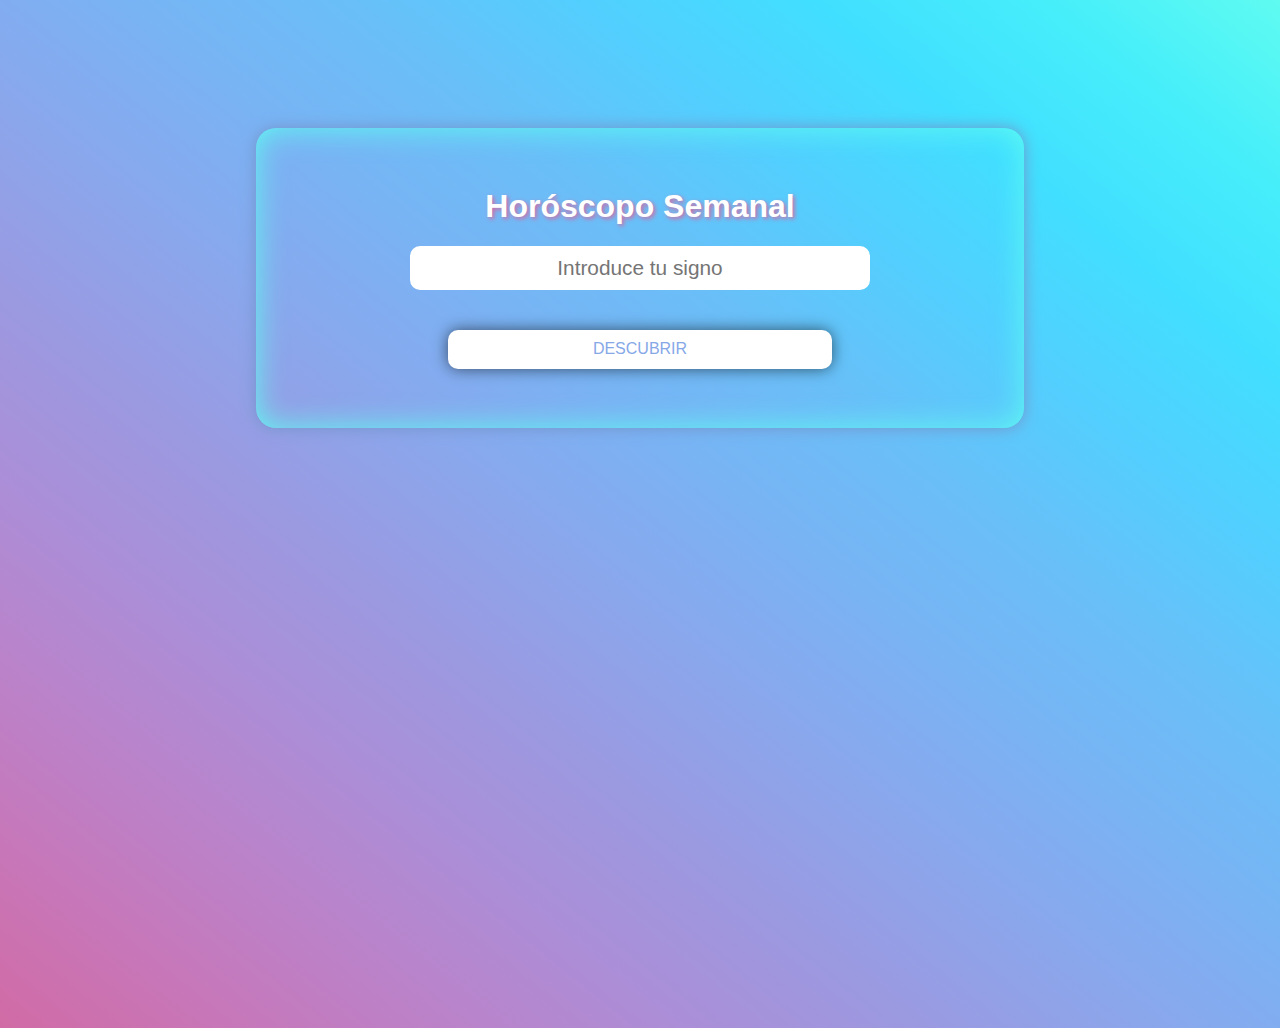
<file: docs/index.html>
<!doctype html><html lang="en"><head><meta charset="UTF-8"><link rel="icon" type="image/svg+xml" href="./assets/horoscopo--jZeDtEO.png"><meta name="viewport" content="width=device-width,initial-scale=1,maximum-scale=1"><link rel="preconnect" href="https://fonts.googleapis.com"><link rel="preconnect" href="https://fonts.gstatic.com" crossorigin><link href="https://fonts.googleapis.com/css2?family=Fredoka:wght@300..700&display=swap" rel="stylesheet"><title>Horoscopo</title><script type="module" crossorigin src="./assets/index-lsNl3muI.js"></script><link rel="stylesheet" crossorigin href="./assets/index-yDZcyugV.css"></head><body><section id="formContainer" class="horoscopo__container"><h1 class="tittle">Horóscopo Semanal</h1><div class="horoscopo__inputcontainer"><form class="form" action="" id="form"><input class="input" type="text" name="horoscopo" id="horoscopo" placeholder="Introduce tu signo"><p class="error" id="error"></p><input class="button" type="submit" value="DESCUBRIR"></form></div></section><section id="resultContainer" class="result__container hide"><h1 class="tittle__result">Tu Horóscopo Semanal</h1><div class="horoscopo__inputcontainer"><p id="resulttext" class="horoscopotext"></p></div><button id="restart" class="button__result">Volver a Inicio</button></section></body></html>
</file>
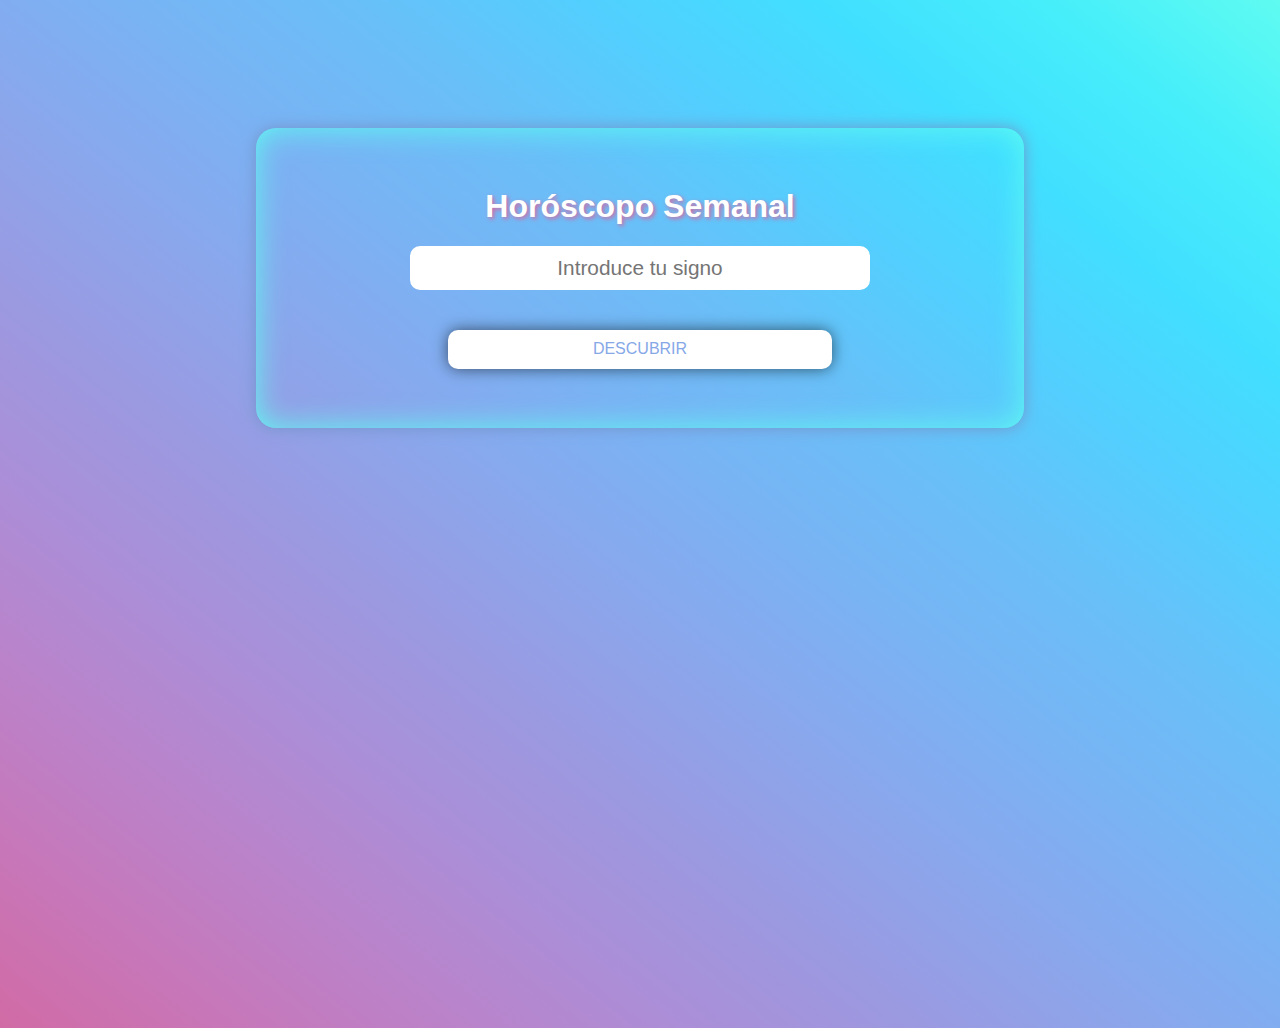
<file: src/index.html>
<!doctype html>
<html lang="en">
	<head>
		<meta charset="UTF-8" />
		<link rel="icon" type="image/svg+xml" href="/assets/images/horoscopo.png" />
		<meta name="viewport" content="width=device-width, initial-scale=1.0, maximum-scale=1.0">

		<link rel="stylesheet" href="css/base/normalize.css" />
		<link rel="stylesheet" href="css/base/base.css" />
		<link rel="preconnect" href="https://fonts.googleapis.com">
<link rel="preconnect" href="https://fonts.gstatic.com" crossorigin>
<link href="https://fonts.googleapis.com/css2?family=Fredoka:wght@300..700&display=swap" rel="stylesheet">
		<link rel="stylesheet" href="css/styles.css" />
		<title>Horoscopo</title>
	</head>
	<body>
		<section id="formContainer" class="horoscopo__container">
			<h1 class="tittle">Horóscopo Semanal</h1>
			<div class="horoscopo__inputcontainer">
				<form class="form" action="" id="form">
					<input class="input" type="text" name="horoscopo" id="horoscopo" placeholder="Introduce tu signo">
					<p class="error" id="error"></p>
					<input class="button" type="submit" value="DESCUBRIR">
				</form>
			</div>
		</section>
		<section id="resultContainer" class="result__container hide">
			<h1 class="tittle__result">Tu Horóscopo Semanal</h1>
			<div class="horoscopo__inputcontainer">
				<p id="resulttext" class="horoscopotext"></p>
			</div>
			<button id="restart" class="button__result">Volver a Inicio</button>
		</section>
		<script  type="module" src="./js/index.js"></script>
	</body>
</html>
</file>
<file: docs/assets/index-yDZcyugV.css>
html{line-height:1.15;-webkit-text-size-adjust:100%}body{margin:0}main{display:block}h1{font-size:2em;margin:.67em 0}hr{box-sizing:content-box;height:0;overflow:visible}pre{font-family:monospace,monospace;font-size:1em}a{background-color:transparent}abbr[title]{border-bottom:none;text-decoration:underline;text-decoration:underline dotted}b,strong{font-weight:bolder}code,kbd,samp{font-family:monospace,monospace;font-size:1em}small{font-size:80%}sub,sup{font-size:75%;line-height:0;position:relative;vertical-align:baseline}sub{bottom:-.25em}sup{top:-.5em}img{border-style:none}button,input,optgroup,select,textarea{font-family:inherit;font-size:100%;line-height:1.15;margin:0}button,input{overflow:visible}button,select{text-transform:none}button,[type=button],[type=reset],[type=submit]{-webkit-appearance:button;-moz-appearance:button;appearance:button}button::-moz-focus-inner,[type=button]::-moz-focus-inner,[type=reset]::-moz-focus-inner,[type=submit]::-moz-focus-inner{border-style:none;padding:0}button:-moz-focusring,[type=button]:-moz-focusring,[type=reset]:-moz-focusring,[type=submit]:-moz-focusring{outline:1px dotted ButtonText}fieldset{padding:.35em .75em .625em}legend{box-sizing:border-box;color:inherit;display:table;max-width:100%;padding:0;white-space:normal}progress{vertical-align:baseline}textarea{overflow:auto}[type=checkbox],[type=radio]{box-sizing:border-box;padding:0}[type=number]::-webkit-inner-spin-button,[type=number]::-webkit-outer-spin-button{height:auto}[type=search]{-webkit-appearance:textfield;-moz-appearance:textfield;appearance:textfield;outline-offset:-2px}[type=search]::-webkit-search-decoration{-webkit-appearance:none}::-webkit-file-upload-button{-webkit-appearance:button;font:inherit}details{display:block}summary{display:list-item}template{display:none}[hidden]{display:none}*,*:after,*:before{box-sizing:border-box}img{max-width:100%;display:block}ul{list-style:none;padding-left:0;margin-top:0;margin-bottom:0}a{text-decoration:none;color:inherit}body{font-family:Fredoka,sans-serif;margin:0;font-family:sans-serif;background-image:linear-gradient(to right top,#d16ba5,#c777b9,#ba83ca,#aa8fd8,#9a9ae1,#8aa7ec,#79b3f4,#69bff8,#52cffe,#41dfff,#46eefa,#5ffbf1);background-size:cover;background-repeat:no-repeat;min-height:100vh}.horoscopo__container{border-radius:20px;box-shadow:0 0 15px #7593ca,inset 0 0 30px #5ffbf1;color:#fff;width:60%;height:300px;margin:10% auto;text-align:center;text-shadow:2px 2px 4px #D16BA5}.tittle{padding-top:60px}.form{display:flex;flex-direction:column;gap:20px}.input{color:#d16ba5;width:60%;margin:0 auto;font-size:1.3em;padding:10px;text-align:center;border:none;border-radius:10px}.button{color:#86a8e7;box-shadow:0 0 15px #00000091;background-color:#fff;cursor:pointer;margin:0 auto;width:50%;padding:10px;border:none;border-radius:10px;transform:scale(1);transition:all .5 ease}.button:hover{transform:scale(1.1);transition:all .5 ease}.error{padding:0;margin:0}.result__container{border-radius:20px;box-shadow:0 0 15px #7593ca,inset 0 0 30px #5ffbf1;color:#fff;width:60%;height:300px;margin:10% auto;text-align:center;text-shadow:2px 2px 4px #D16BA5;position:absolute;top:0;left:50%;transform:translate(-50%)}.horoscopotext{width:80%;margin:0 auto;text-align:justify;padding:10px}.button__result{color:#86a8e7;box-shadow:0 0 15px #00000091;background-color:#fff;cursor:pointer;margin:30px auto;width:50%;padding:10px;border:none;border-radius:10px;transform:scale(1);transition:all .5 ease}.button__result:hover{transform:scale(1.1);transition:all .5 ease}.hide{display:none}@media only screen and (max-width: 660px){body{font-family:Fredoka,sans-serif;margin:0;font-family:sans-serif;background-image:linear-gradient(to right top,#d16ba5,#c777b9,#ba83ca,#aa8fd8,#9a9ae1,#8aa7ec,#79b3f4,#69bff8,#52cffe,#41dfff,#46eefa,#5ffbf1);background-size:cover;background-repeat:no-repeat;min-height:100vh}.horoscopo__container{border-radius:20px;box-shadow:0 0 15px #7593ca,inset 0 0 30px #5ffbf1;color:#fff;width:90%;height:200px;margin:50% auto;text-align:center;text-shadow:2px 2px 4px #D16BA5}.tittle{padding-top:50px;font-size:1.4em}.form{display:flex;flex-direction:column;justify-content:center;gap:8px}.input{color:#d16ba5;width:60%;margin:0 auto;font-size:.9em;padding:10px;text-align:center;border:none;border-radius:10px}.button{color:#86a8e7;box-shadow:0 0 15px #00000091;background-color:#fff;cursor:pointer;margin:0 auto;width:50%;padding:5px;border:none;font-size:.9em;border-radius:10px;transform:scale(1);transition:all .5 ease}.button:hover{transform:scale(1.1);transition:all .5 ease}.error{padding:0;margin:0}.result__container{border-radius:20px;box-shadow:0 0 15px #7593ca,inset 0 0 30px #5ffbf1;color:#fff;width:80%;height:350px;margin:30% auto;font-size:.8em;text-align:center;text-shadow:2px 2px 4px #D16BA5;position:absolute;top:0;left:50%;transform:translate(-50%)}.horoscopotext{width:80%;font-size:1.2em;margin:0 auto;text-shadow:2px 2px 4px #7593ca;text-align:justify;padding:10px}.button__result{color:#86a8e7;box-shadow:0 0 15px #00000091;background-color:#fff;cursor:pointer;margin:30px auto;width:50%;padding:10px;border:none;border-radius:10px;transform:scale(1);transition:all .5 ease}.button__result:hover{transform:scale(1.1);transition:all .5 ease}.hide{display:none}}
</file>
<file: src/css/base/base.css>
*,
*::after,
*::before {
	box-sizing: border-box;
}

img {
	max-width: 100%;
	display: block;
}

ul {
	list-style: none;
	padding-left: 0;
	margin-top: 0;
	margin-bottom: 0;
}

a {
	text-decoration: none;
	color: inherit;
}
</file>
<file: src/css/styles.css>
body {
	font-family: "Fredoka", sans-serif;
	margin: 0;
	font-family: sans-serif;
	background-image: linear-gradient(to right top, #d16ba5, #c777b9, #ba83ca, #aa8fd8, #9a9ae1, #8aa7ec, #79b3f4, #69bff8, #52cffe, #41dfff, #46eefa, #5ffbf1);
	background-size:cover;
	background-repeat: no-repeat;
	min-height: 100vh;
}
.horoscopo__container{
	border-radius: 20px;
	box-shadow: 0px 0px 15px 0px #7593ca, inset 0px 0px 30px 0px #5FFBF1;
	color: white;
	width: 60%;
	height: 300px;
	margin: 10% auto;
	text-align: center;
	text-shadow: 2px 2px 4px #D16BA5;
}
.tittle{
	padding-top: 60px;
}

.form{
	display: flex;
	flex-direction: column;
	gap: 20px;
}
.input{
	color: #D16BA5;
	width: 60%;
	margin: 0 auto;
	font-size: 1.3em;
	padding: 10px;
	text-align: center;
	border: none;
	border-radius: 10px;

}
.button{
	color: #86A8E7;
	box-shadow: 0px 0px 15px 0px rgba(0,0,0,0.57);
	background-color: white;
	cursor: pointer;
	margin: 0 auto;
	width: 50%;
	padding: 10px;
	border: none;
	border-radius: 10px;
	transform: scale(1);
	transition: all 0.5 ease;
}
.button:hover{
	transform: scale(1.1);
	transition: all 0.5 ease;
}
.error{
	padding: 0;
	margin: 0;
}
.result__container{
	border-radius: 20px;
	box-shadow: 0px 0px 15px 0px #7593ca, inset 0px 0px 30px 0px #5FFBF1;
	color: white;
	width: 60%;
	height: 300px;
	margin: 10% auto;
	text-align: center;
	text-shadow: 2px 2px 4px #D16BA5;
	position: absolute;
	top: 0px;
	left: 50%;
	transform: translateX(-50%);
}
.horoscopotext{
	width: 80%;
	margin: 0 auto;
	text-align: justify;
	padding: 10px;
}
.button__result{
	color: #86A8E7;
	box-shadow: 0px 0px 15px 0px rgba(0,0,0,0.57);
	background-color: white;
	cursor: pointer;
	margin: 30px auto;
	width: 50%;
	padding: 10px;
	border: none;
	border-radius: 10px;
	transform: scale(1);
	transition: all 0.5 ease;
}
.button__result:hover{
	transform: scale(1.1);
	transition: all 0.5 ease;
}
.hide{
	display: none;
}
@media only screen and (max-width: 660px){
	body {
		font-family: "Fredoka", sans-serif;
		margin: 0;
		font-family: sans-serif;
		background-image: linear-gradient(to right top, #d16ba5, #c777b9, #ba83ca, #aa8fd8, #9a9ae1, #8aa7ec, #79b3f4, #69bff8, #52cffe, #41dfff, #46eefa, #5ffbf1);
		background-size:cover;
		background-repeat: no-repeat;
		min-height: 100vh;
	}
	.horoscopo__container{
		border-radius: 20px;
		box-shadow: 0px 0px 15px 0px #7593ca, inset 0px 0px 30px 0px #5FFBF1;
		color: white;
		width: 90%;
		height: 200px;
		margin: 50% auto;
		text-align: center;
		text-shadow: 2px 2px 4px #D16BA5;
	}
	.tittle{
		padding-top: 50px;
		font-size: 1.4em;
	}
	
	.form{
		display: flex;
		flex-direction: column;
		justify-content: center;
		gap: 8px;
	}
	.input{
		color: #D16BA5;
		width: 60%;
		margin: 0 auto;
		font-size: 0.9em;
		padding: 10px;
		text-align: center;
		border: none;
		border-radius: 10px;
	
	}
	.button{
		color: #86A8E7;
		box-shadow: 0px 0px 15px 0px rgba(0,0,0,0.57);
		background-color: white;
		cursor: pointer;
		margin: 0 auto;
		width: 50%;
		padding: 5px;
		border: none;
		font-size: 0.9em;
		border-radius: 10px;
		transform: scale(1);
		transition: all 0.5 ease;
	}
	.button:hover{
		transform: scale(1.1);
		transition: all 0.5 ease;
	}
	.error{
		padding: 0;
		margin: 0;
	}
	.result__container{
		border-radius: 20px;
		box-shadow: 0px 0px 15px 0px #7593ca, inset 0px 0px 30px 0px #5FFBF1;
		color: white;
		width: 80%;
		height: 350px;
		margin: 30% auto;
		font-size: 0.8em;
		text-align: center;
		text-shadow: 2px 2px 4px #D16BA5;
		position: absolute;
		top: 0px;
		left: 50%;
		transform: translateX(-50%);
	}
	.horoscopotext{
		width: 80%;
		font-size: 1.2em;
		margin: 0 auto;
		text-shadow: 2px 2px 4px #7593ca;
		text-align: justify;
		padding: 10px;
	}
	.button__result{
		color: #86A8E7;
		box-shadow: 0px 0px 15px 0px rgba(0,0,0,0.57);
		background-color: white;
		cursor: pointer;
		margin: 30px auto;
		width: 50%;
		padding: 10px;
		border: none;
		border-radius: 10px;
		transform: scale(1);
		transition: all 0.5 ease;
	}
	.button__result:hover{
		transform: scale(1.1);
		transition: all 0.5 ease;
	}
	.hide{
		display: none;
	}
}
</file>
